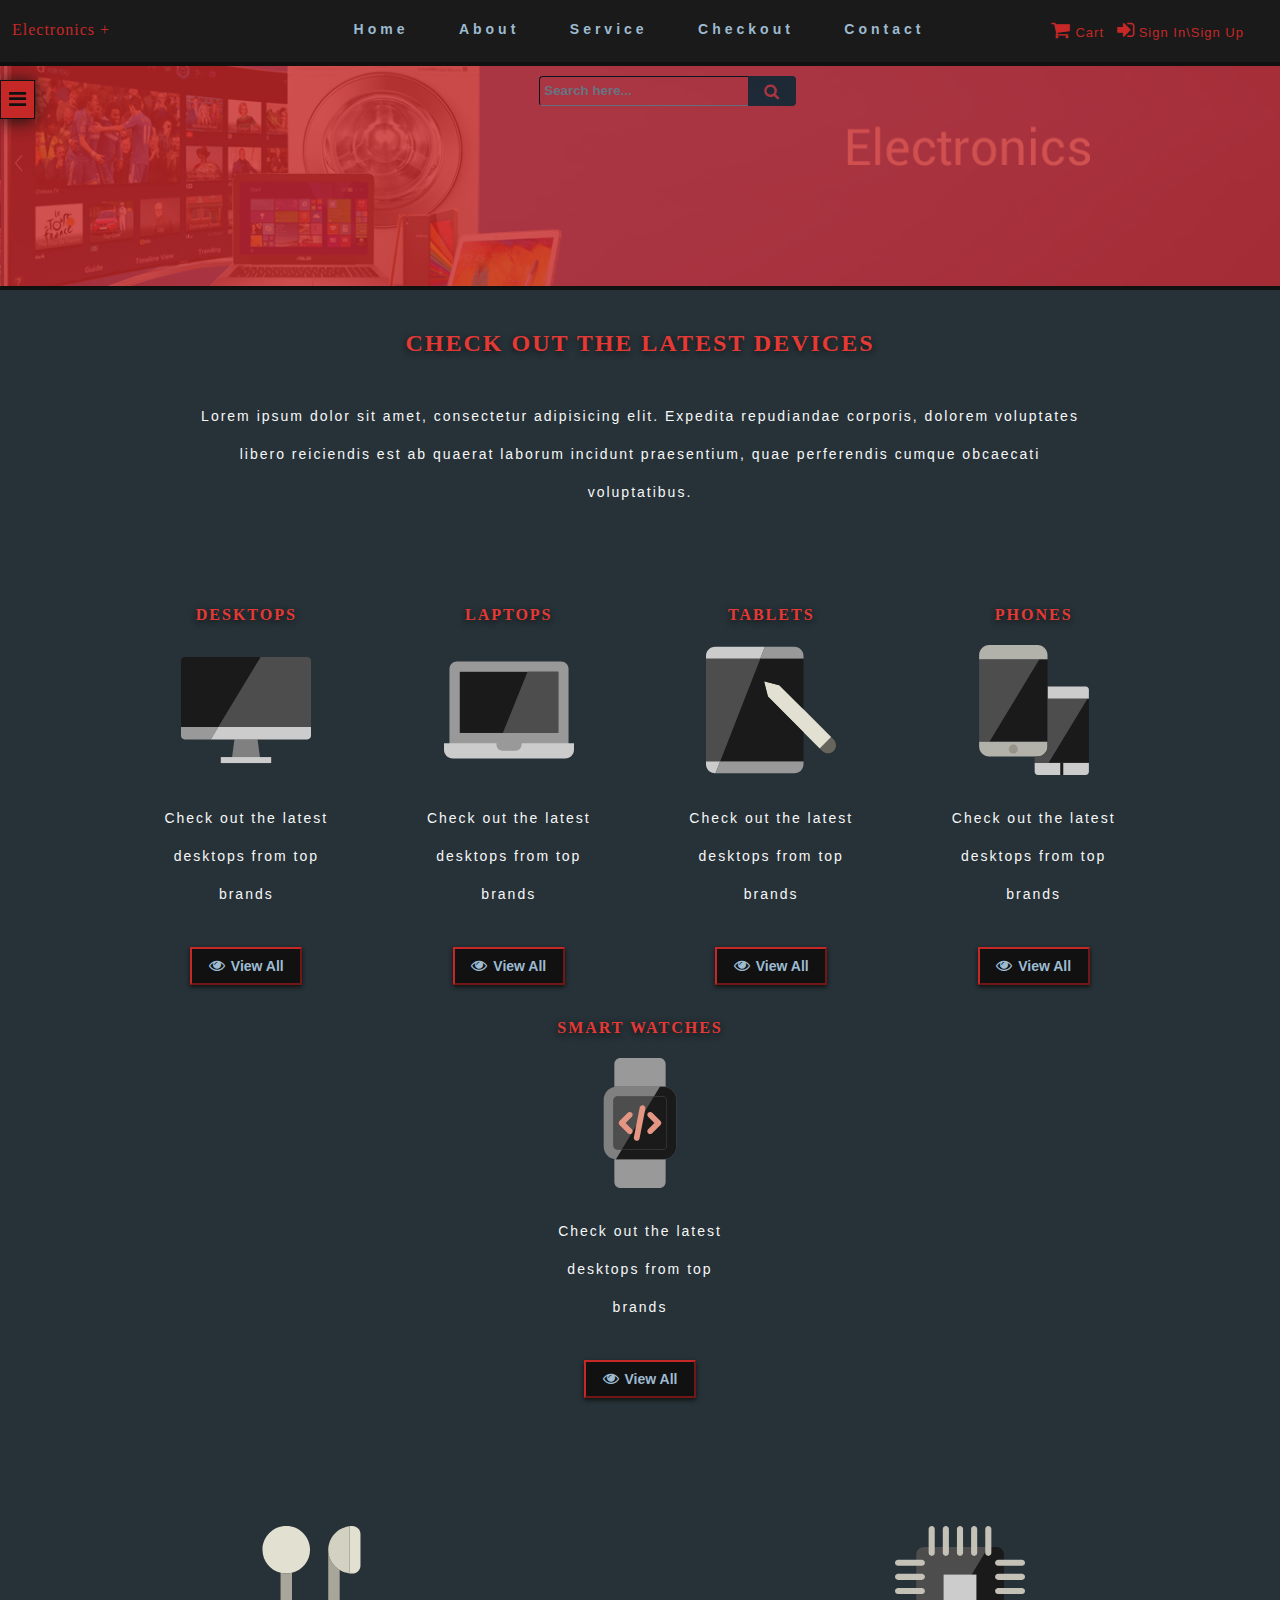
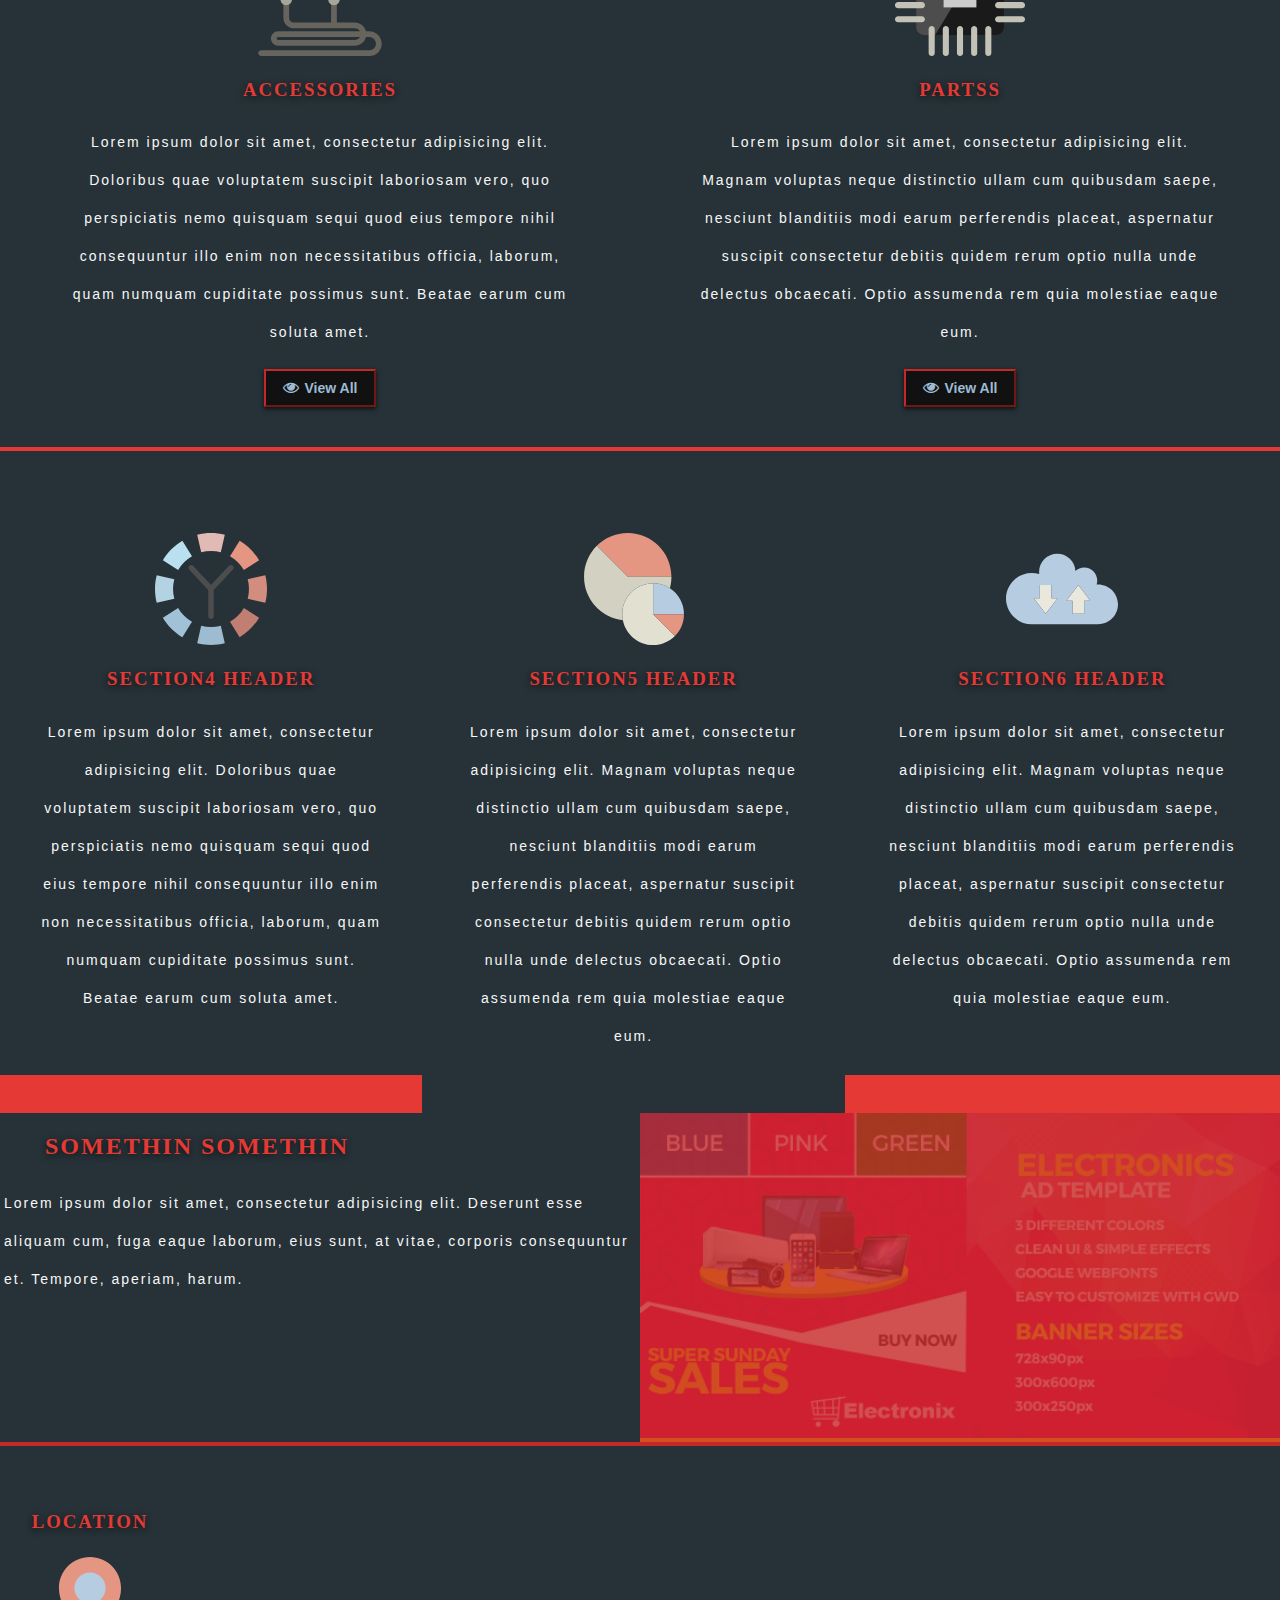
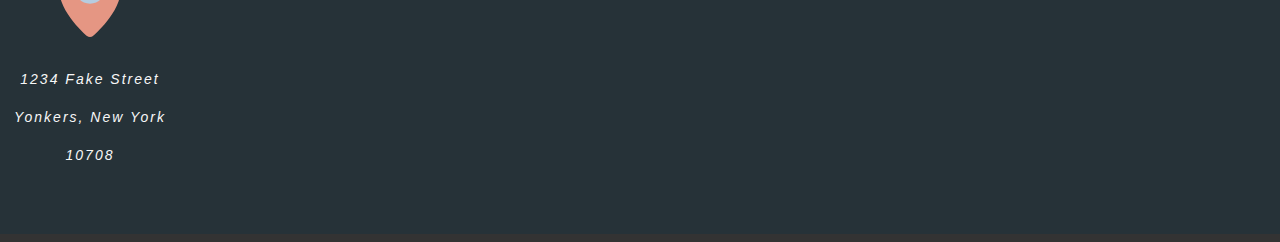
<file: Native(html,css,js)/Site-1/index.html>
<!DOCTYPE html>
<html lang="en">
	<head>
		<meta charset="UTF-8">
		<title>Document</title>
		<!-- Font-Awesome -->
		<link type="text/css" rel="stylesheet" href="https://maxcdn.bootstrapcdn.com/font-awesome/4.7.0/css/font-awesome.min.css">
		<link rel="stylesheet" type="text/css" href="index.css">
		<!-- jQuery -->
		<script type="text/javascript" src="https://code.jquery.com/jquery-3.2.1.min.js" integrity="sha256-hwg4gsxgFZhOsEEamdOYGBf13FyQuiTwlAQgxVSNgt4=" crossorigin="anonymous">
		</script>

		<script type="text/javascript" src="js/docready.js"></script>
		<script type="text/javascript" src="js/toggle-side-nav.js"></script>
	</head>
	<body>
	
		<div id="page-wrapper">

			<nav class="nav" id="top-nav">
				<p id="nav-brand">Electronics &plus;</p>
				<ul class="nav-items-list" id="top-nav-items-list">
					<li class="top-nav-list-item"><a href="#" target="">Home</a></li>
					<li class="top-nav-list-item"><a href="#" target="">About</a></li>
					<li class="top-nav-list-item"><a href="#" target="">Service</a></li>
					<li class="top-nav-list-item"><a href="#" target="">Checkout</a></li>
					<li class="top-nav-list-item"><a href="#" target="">Contact</a></li>
				</ul>

				<a class="nav-icon fa fa-shopping-cart" href="#" target="">
					<span class="nav-icon-txt">Cart</span>
				</a>
				<a class="nav-icon fa fa-sign-in" href="#" target="">
					<span class="nav-icon-txt">Sign In\Sign Up</span>
				</a>

			</nav>
			
			<div id="floating-side-nav-btn-container" class="sticky">
				<div id="floating-side-nav-btn">
					<a class="fa fa-bars" href="" onclick="openSideNav()"></a>
				</div>
			</div>

			<div id="floating-social-btns-container">
				<ul>
					<li><a class="fa fa-facebook-square"></a></li>
					<li><a class="fa fa-twitter-square"></a></li>
					<li><a class="fa fa-google-plus-square"></a></li>
					<li><a class="fa fa-linkedin-square"></a></li>
					<li><a class="fa fa-youtube-square"></a></li>
					<li><a class="fa fa-instagram"></a></li>
					<li><a class="fa fa-pinterest-square"></a></li>
				</ul>
			</div>

			<header id="page-header">
				
				<div id="header-overlay">
					<!-- <h1 id="main-header">Electronics &plus;</h1> -->
					<form id="search-bar">
						<input id="search-bar-input" type="text" placeholder="Search here..." required>
						<button id="search-bar-search-btn" class="fa fa-search" type="submit"></button>
					</form>
				</div>
			</header>

			

		<!-- @@@@@@@@@@@@@@@@@ -->
			<nav class="nav" id="side-nav">
				<div id="close">
					<a class="fa fa-bars" onclick="closeSideNav()"></a>
				</div>
				<h3 id="side-nav-header">Side Nav</h3>
				<ul class="nav-items-list" id="side-nav-items-list">
					<li class="side-nav-list-item"><a>Desktops</a></li>
					<li class="side-nav-list-item"><a>Laptops</a></li>
					<li class="side-nav-list-item"><a>Tablets - 10"</a></li>
					<li class="side-nav-list-item"><a>Tablets - 7"</a></li>
					<li class="side-nav-list-item"><a>Phones</a></li>
					<li class="side-nav-list-item"><a>Phones - lg</a></li>
					<li class="side-nav-list-item"><a>Phones - md</a></li>
					<li class="side-nav-list-item"><a>Phones - sm</a></li>
				</ul>
			</nav>
			<!-- @@@@@@@@@@@@@@@@@ -->

			<main id="page-main">
				
				<section class="main-sub-section" id="main-sub-section1">
					<h2>Check out the latest devices</h2>
					<p>Lorem ipsum dolor sit amet, consectetur adipisicing elit. Expedita repudiandae corporis, dolorem voluptates libero reiciendis est ab quaerat laborum incidunt praesentium, quae perferendis cumque obcaecati voluptatibus.</p>

					<div id="main-sub-section1-imgs-wrapper">
						
						<div class="main-sub-section1-img-container contain" id="desktop-img-container">
	
							<h4>Desktops</h4>
							<img id="desktop" class="main-sub-section1-img" alt="desktop" src="img/desktop.svg">
							<div class="contain">
								<p>Check out the latest desktops from top brands</p>
							</div>
							<div class="view-btn">
								<a class="fa fa-eye">
									<span class="view-btn-txt">View All</span>
								</a>
							</div>
						</div>
						
						<div class="main-sub-section1-img-container contain" id="laptop-img-container">
							<h4>Laptops</h4>
							<img id="laptop" class="main-sub-section1-img" alt="laptop" src="img/laptop.svg">
							<div class="contain">
								<p>Check out the latest desktops from top brands</p>
							</div>
							<div class="view-btn">
								<a class="fa fa-eye">
									<span class="view-btn-txt">View All</span>
								</a>
							</div>
						</div>

						<div class="main-sub-section1-img-container contain" id="tablet-img-container">
							<h4>Tablets</h4>
						    <img id="tablet" class="main-sub-section1-img" alt="tablet" src="img/tablet.svg">
						    <div class="contain">
								<p>Check out the latest desktops from top brands</p>
							</div>
							<div class="view-btn">
								<a class="fa fa-eye">
									<span class="view-btn-txt">View All</span>
								</a>
							</div>
						</div>

						<div class="main-sub-section1-img-container contain" id="#phone-img-container">
							<h4>Phones</h4>
							<img id="phone" class="main-sub-section1-img" alt="phone" src="img/phone.svg">
							<div class="contain">
								<p>Check out the latest desktops from top brands</p>
							</div>
							<div class="view-btn">
								<a class="fa fa-eye">
									<span class="view-btn-txt">View All</span>
								</a>
							</div>
						</div>
							
						<div class="main-sub-section1-img-container contain" id="#watch-img-container">
							<h4>Smart Watches</h4>
							<img id="watch" class="main-sub-section1-img" alt="watch" src="img/watch.svg">
							<div class="contain">
								<p>Check out the latest desktops from top brands</p>
							</div>
							<div class="view-btn">
								<a class="fa fa-eye">
									<span class="view-btn-txt">View All</span>
								</a>
							</div>
						</div>

					</div>
				</section>

				<div id="side-by-side-sections-wrapper">
					<section class="main-sub-section" id="main-sub-section2">
						<img id="main-sub-section2-img" alt="headphones" src="img/headphones.svg">
						<h3>Accessories</h3>
						<p>Lorem ipsum dolor sit amet, consectetur adipisicing elit. Doloribus quae voluptatem suscipit laboriosam vero, quo perspiciatis nemo quisquam sequi quod eius tempore nihil consequuntur illo enim non necessitatibus officia, laborum, quam numquam cupiditate possimus sunt. Beatae earum cum soluta amet.</p>
						<div class="view-btn">
							<a class="fa fa-eye">
								<span class="view-btn-txt">View All</span>
							</a>
						</div>
					</section>

					<section class="main-sub-section" id="main-sub-section3">
						<img id="main-sub-section3-img" alt="Parts" src="img/circut.svg">
						<h3>Partss</h3>
						<p>Lorem ipsum dolor sit amet, consectetur adipisicing elit. Magnam voluptas neque distinctio ullam cum quibusdam saepe, nesciunt blanditiis modi earum perferendis placeat, aspernatur suscipit consectetur debitis quidem rerum optio nulla unde delectus obcaecati. Optio assumenda rem quia molestiae eaque eum.</p>
						<div class="view-btn">
							<a class="fa fa-eye">
								<span class="view-btn-txt">View All</span>
							</a> 
						</div>
					</section>
					<div class="clear"></div>
				</div>

				<!-- Main Sub Sections 4, 5 & 6 -->

				<div id="side-by-side-sections-wrapper">
					<section class="main-sub-section" id="main-sub-section4">
						<img id="main-sub-section4-img" alt="headphones" src="img/red/data-speed.svg">
						<h3>Section4 Header</h3>
						<p>Lorem ipsum dolor sit amet, consectetur adipisicing elit. Doloribus quae voluptatem suscipit laboriosam vero, quo perspiciatis nemo quisquam sequi quod eius tempore nihil consequuntur illo enim non necessitatibus officia, laborum, quam numquam cupiditate possimus sunt. Beatae earum cum soluta amet.</p>
					</section>
					
					<section class="main-sub-section" id="main-sub-section5">
						<img id="main-sub-section5-img" alt="Parts" src="img/red/memory.svg">
						<h3>Section5 Header</h3>
						<p>Lorem ipsum dolor sit amet, consectetur adipisicing elit. Magnam voluptas neque distinctio ullam cum quibusdam saepe, nesciunt blanditiis modi earum perferendis placeat, aspernatur suscipit consectetur debitis quidem rerum optio nulla unde delectus obcaecati. Optio assumenda rem quia molestiae eaque eum.</p>
					</section>

					<section class="main-sub-section" id="main-sub-section6">
						<img id="main-sub-section6-img" alt="Parts" src="img/red/cloud-storage.svg">
						<h3>Section6 Header</h3>
						<p>Lorem ipsum dolor sit amet, consectetur adipisicing elit. Magnam voluptas neque distinctio ullam cum quibusdam saepe, nesciunt blanditiis modi earum perferendis placeat, aspernatur suscipit consectetur debitis quidem rerum optio nulla unde delectus obcaecati. Optio assumenda rem quia molestiae eaque eum.</p>
					</section>
					
					<div class="clear"></div>
				</div>

				<section class="main-sub-section" id="main-sub-section7">
					<div id="left-content-wrapper">
						<h2>Somethin Somethin</h2>
						<p>Lorem ipsum dolor sit amet, consectetur adipisicing elit. Deserunt esse aliquam cum, fuga eaque laborum, eius sunt, at vitae, corporis consequuntur et. Tempore, aperiam, harum.</p>
					</div>
					
					<div id="right-content-wrapper">
						<img src="img/ads/sample-ad1.jpg">

						<div id="ad-overlay"></div>
					</div>
					<div class="clear"></div>
				</section>
				
			</main>

			<footer id="page-footer">
				<section id="location-section">
					<h3>Location</h3>
					<img alt="location" src="img/location.svg">
					<address id="location">
						<p>1234 Fake Street
						<br>Yonkers, New York
						<br>10708</p>

					</address>
				</section>
			</footer>

		</div>
	</body>
</html>
</file>
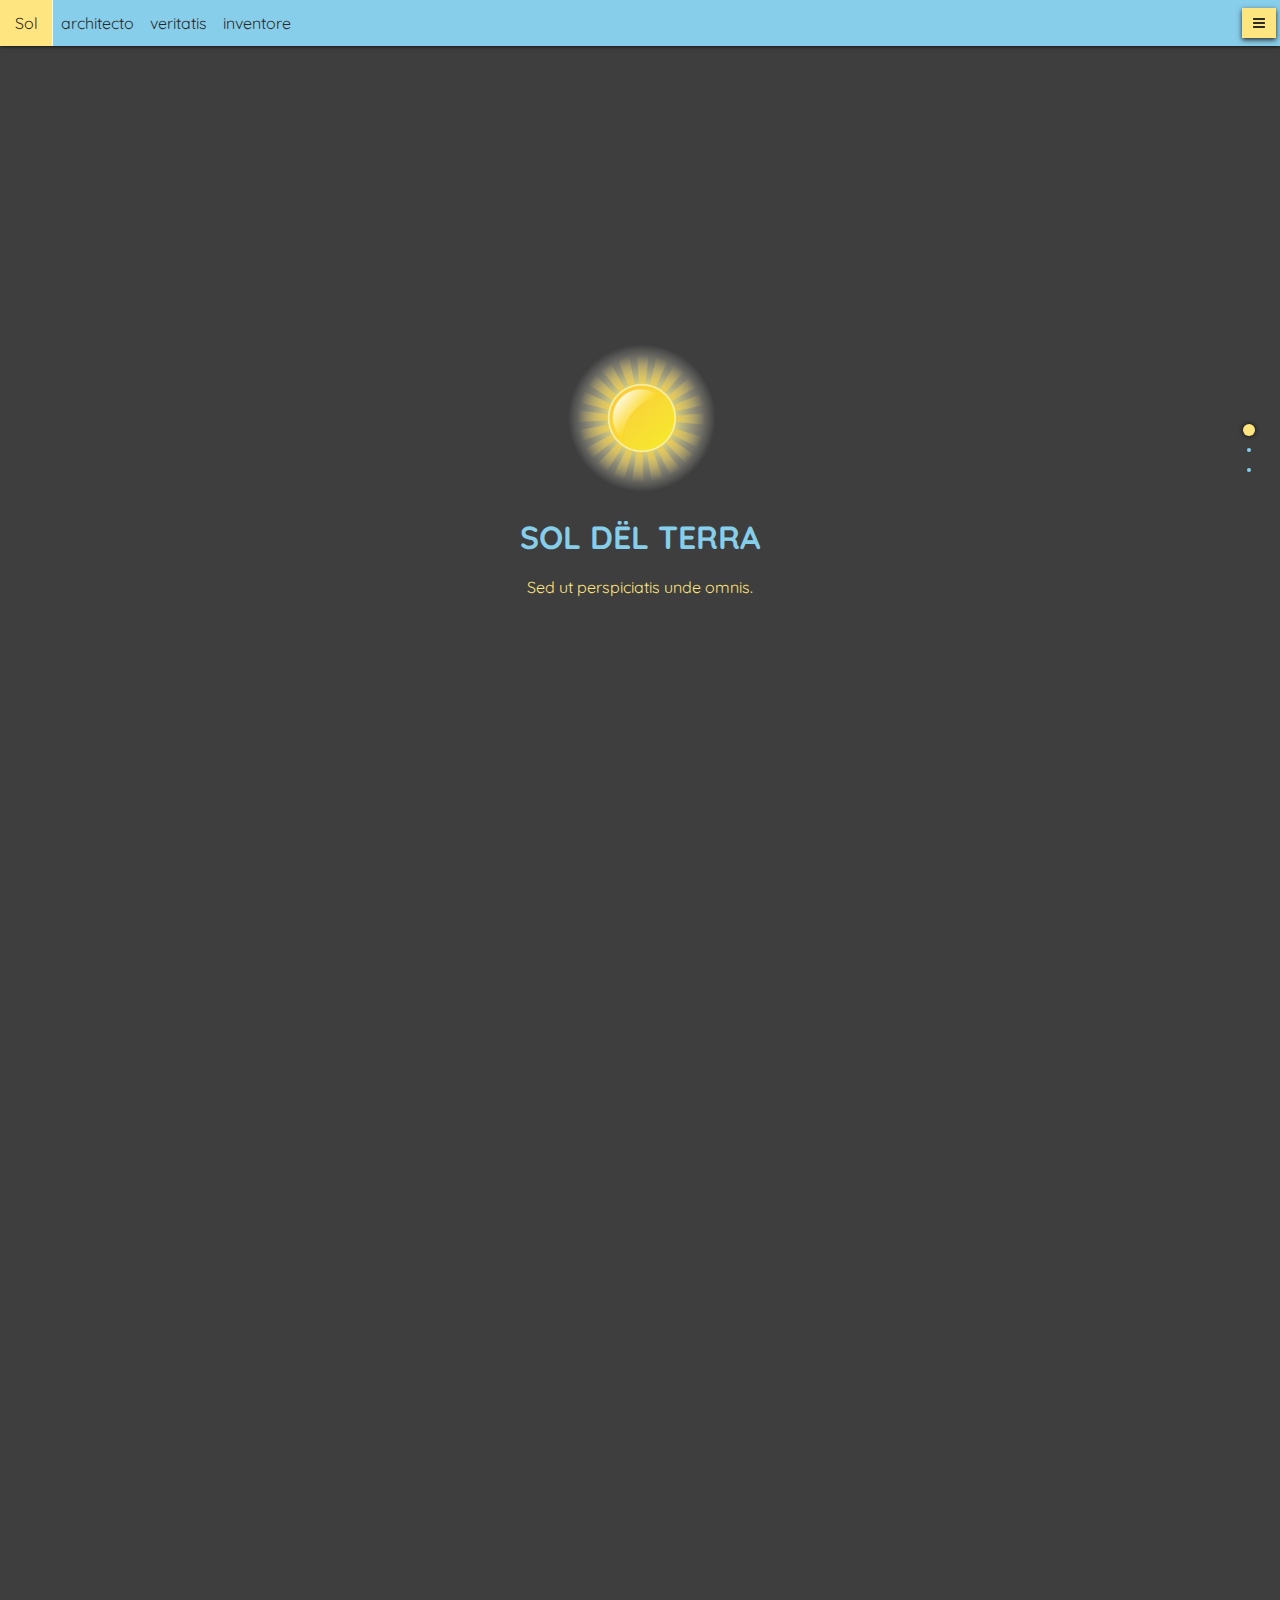
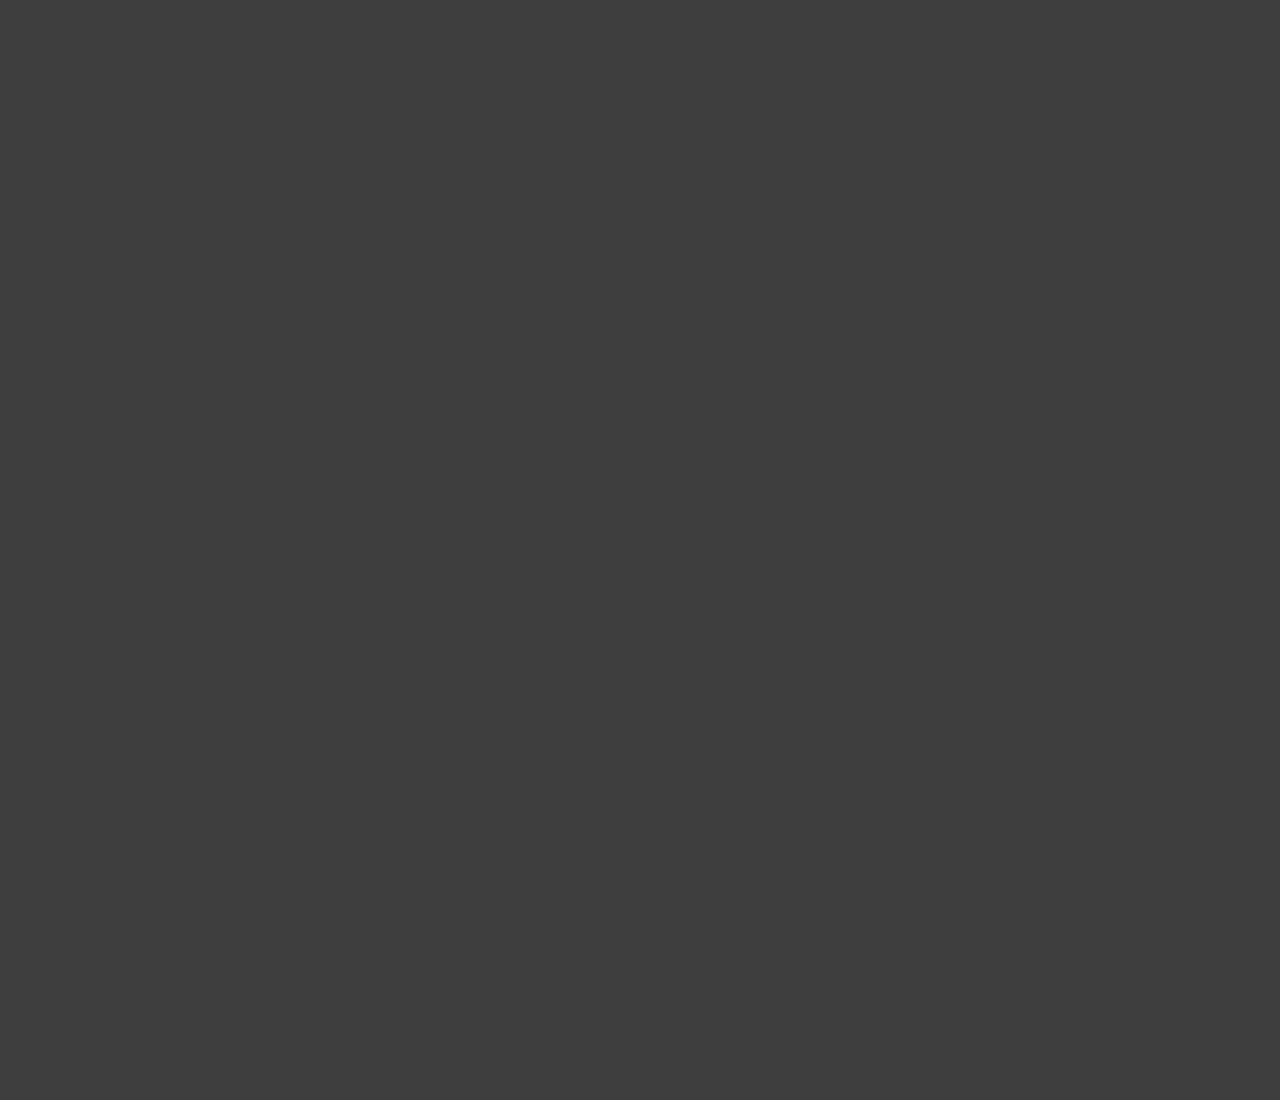
<file: Native(html,css,js)/Site-2 - Sol/index.html>
<!DOCTYPE html>
<html lang="en">
  <head>
	<meta charset="utf-8">
	<meta http-equiv="x-ua-compatible" content="ie=edge">
	<meta name="viewport" content="width=device-width, initial-scale=1.0">
	<title>Sol</title>
	<link href="https://fonts.googleapis.com/css?family=Quicksand:300,400,500,700|Roboto:400,400i,500,700" rel="stylesheet">
	<link rel='stylesheet' href='https://maxcdn.bootstrapcdn.com/font-awesome/4.7.0/css/font-awesome.min.css'>
	<link rel="stylesheet" type="text/css" href="vendor/full-page/jquery.fullPage.css">
	<link rel="stylesheet" type="text/css" href="css/fullpage-custom-styles.css">
	<link rel="stylesheet" href="css/index.css"> 
    <link rel="stylesheet" href="css/animations.css">
	<script type="text/javascript" src="http://ajax.googleapis.com/ajax/libs/jquery/1.11.1/jquery.min.js"></script>
	<script type="text/javascript" src="vendor/full-page/vendors/jquery.easings.min.js"></script>
	<script type="text/javascript" src="vendor/full-page/jquery.fullPage.js"></script>
	<script type="text/javascript" src="js/scripts.js"></script>
  </head>
  <body onload="initFullPage()">
    
    <div id="fullpage">
	  
	  <nav id="navbar">
		<a id="navbar-brand">Sol</a>
		<ul id="nav">
		  <li class="nav-item">
			<a class="nav-link" href="">architecto</a>
		  </li>
		  <li class="nav-item">
			<a class="nav-link" href="">veritatis</a>
		  </li>
		  <li class="nav-item">
			<a class="nav-link" href="">inventore</a>
		  </li>
		</ul>
		<button id="navbar-toggle">
		  <span class="fa fa-bars" i)d="navbar-toggle"></span>
		</button>
	  </nav>
	  
	  <header class="section" id="page-header">
	    <img id="sun" src="res/sun.png" alt="sun">
	    <h1 class="section-title" id="page-header-title">Sol Dël Terra</h1>
		<p id="title-lead">Sed ut perspiciatis unde omnis.</p>
	  </header>
	  
	  <main class="section" id="page-main">
		
		<section class="slide coffee-section" id="first-slide">
		    <img id="coffee-beans" src="res/coffee-beans.svg" alt="cofee-beans">
		    <h1 class="section-title" id="page-main-title">
			  Coffee
		    </h1>
		</section>
		
		<section class="slide coffee-section">
		  <h3 class="coffee-name">House Blend</h3>
		  <img src="res/coffee1.svg" alt="coffee" class="coffee">
		  <h3 class="coffee-price">&dollar;1.50</h3>
		</section>
		
		<section class="slide coffee-section">
          <h3 class="coffee-name">Decaf</h3>
		  <img src="res/coffee2.svg" alt="coffee" class="coffee">
		  <h3 class="coffee-price">&dollar;1.50</h3>
		</section>
		
		<section class="slide coffee-section">
          <h3 class="coffee-name">Espresso</h3>
		  <img src="res/coffee3.svg" alt="coffee" class="coffee">
		  <h3 class="coffee-price">&dollar;1.50</h3>
		</section>
	
	  </main>

	  <footer class="section" id="page-footer">
		<p id="hours">
	      Open Monday - Friday: 6:00am to 7:00pm
		  <br>Open Saturday - Sunday: 6:00am to 9:00pm
		</p>
		<p class="location">
		  <span class="fa fa-map-marker"></span>
		  1234 Fake ave. Somewhere, NY 10555
		</p>
	  </footer>
    
    </div>

  </body>
</html>
</file>
<file: Native(html,css,js)/Site-1/index.css>
/* GLOBALS */

html {

}

body {
	padding-top: 34px;
	// padding-left: 8px;
	// padding-right: 8px;
	font-family: Arial;
	background-color: #333333;
	color: #f7f7f7;
	margin-left: 0px;
	margin-right: 0px;
}

h1, h2, h3, h4, h5 {
	color: #e53935;
	text-transform: uppercase;
	letter-spacing: 2px;
	font-family: "Arial Black";
	font-weight: 600;
	text-shadow: 0px 2px 6px #111111;
}

p{
	color: #f7f7f7;
	font-size: 14px;
	line-height: 38px;
	letter-spacing: 2px;
}

a {
	text-decoration: none;
}

p, a, label, blockquote, span {
	font-family: Arial;
}

button, input {
	font-weight: bold;
}

ul, ol {
	list-style-type: none;
}

#page-wrapper {
	position: relative;
	width: 100%;
	height: 100%;
	background-color: #c62828;

}

/* NAV MENUS */

nav.nav {
	
}

nav.nav ul.nav-items-list {
	list-style-type: none;
}

/* TOP NAV */

nav#top-nav {
	background-color: #1A1A1A;
	border-bottom: 4px solid #111111;
	position: fixed;
	width: 100%;
	height: 38px;
	top: 0;
	left: 0;
	padding: 12px;
	z-index: 1052;
}

nav#top-nav p#nav-brand {
	color: #C62828;
	font-family: "Arial Black";
	font-size: 16px;
	letter-spacing: 1px;
	width: 132px;
	position: absolute;
	top: -5px;
}

nav#top-nav .nav-icon {
	color: #C62828;
	font-size: 20px;
	bottom: 22px;
}

nav#top-nav a[class="nav-icon fa fa-shopping-cart"] {
	position: absolute;
	right: 200px;
}

nav#top-nav a[class="nav-icon fa fa-sign-in"] {
	position: absolute;
	right: 60px;
}

nav#top-nav a[class="nav-icon fa fa-shopping-cart"] span.nav-icon-txt,
nav#top-nav a[class="nav-icon fa fa-sign-in"] span.nav-icon-txt {
	font-size: 13px;
	letter-spacing: 1px;
}

ul#top-nav-items-list {
	list-style-type: none;
	position: relative;
	float: right;
	width: 100%;
	bottom: -8px;
	margin: 0 auto;
	text-align: center;
}

li.top-nav-list-item {
	display: inline;
	margin-right: 26px;
	padding-top: 2px;
	padding-bottom: 3px;
}

li.top-nav-list-item a {
	font-family: "Arial";
	font-size: 14px;
	font-weight: bold;
	letter-spacing: 4px;
	color: #9DBBD1;
	padding: 8px;
	border: 2px solid transparent;
	border-radius: 4px;
}

li.top-nav-list-item a:hover,
li.top-nav-list-item a:focus
li.top-nav-list-item a:active {
	font-weight: 600;
	color: #F7F7F7;
	background-color: #4D4D4D;
	text-shadow: 0px 2px 8px #333333;
	-webkit-transition: all .45s ease-in-out;
	   -moz-transition: all .45s ease-in-out;
	    -ms-transition: all .45s ease-in-out;
	     -o-transition: all .45s ease-in-out;
	        transition: all .45s ease-in-out;
}

/* Side Nav*/

nav#side-nav {
	position: fixed;
	top: 0px;
	left: 0px;
	width: 25%;
	height: 100%;
	z-index: 1100;
	background-color: #1A1A1A;
	border-right: 4px solid #111111;
	visibility: hidden;
}

nav#side-nav div#close {
	position:relative;
	left: 282px;
	top: 4px;
	width: 42px;
	height: 38px;
	text-align: center;
	background-color: #C62828;
	border: 1px inset #111111
}

nav#side-nav div#close a {
	color: #111111;
	position: relative;
	font-size: 20px;
	top: 9px;
}

nav#side-nav h3#side-nav-header {
	margin-left: 8px;
}

ul#side-nav-items-list {
	line-height: 38px;
	padding: 0;
}

li.side-nav-list-item  {
	padding: 12px;
	background-color: #111111;
	margin-bottom: 2px;
}

li.side-nav-list-item a{
	letter-spacing: 1px;
	color: #9DBBD1;
}

/* Floating Side-Nav Button */

#floating-side-nav-btn-container {
	width: 40px;
	right: 0;
	top: 60px;
	z-index: 1056;
}

div#floating-side-nav-btn {
	position: absolute;
	top: 20px; 
	left: 0px;
	background-color: #C62828;
	padding: 8px;
	box-shadow: 0px 2px 18px #111111;
	border: 1px solid #111111;
}

div#floating-side-nav-btn a {
	color: #111111;
	font-size: 20px;

}

/* Floating Social Buttons */

#floating-social-btns-container {
	position: fixed;
	width: 20%;
	padding: 8px;
	left: 300px;
	z-index: 1054;
	
}

#floating-social-btns-container ul {
	position: relative;
	background-color: #1A1A1A;
	width: 28px;
	padding: 8px;
	left: 1000px;
	top: 350px;
	box-shadow: 0px 2px 8px #111111;

}

#floating-social-btns-container ul li {
	// display: inline;
}

#floating-social-btns-container ul li a {
	font-size: 32px;
	margin-right: 8px;
	color: #C62828;
}

/* HEADER */

header#page-header {
	position: relative;
	width: 100%;
	left: 0px;
	height: 60px;
	background-color: #263238;
	text-align: center;
	padding-top: 100px;
	padding-bottom: 84px;
	background: url("img/electronics_banner.jpg");
	background-repeat: no-repeat;
	background-position: center center;
	background-size: cover;
	border-bottom: 4px solid #111111; 
}

form#search-bar {
	position: relative; 
	top: 26px; 
	left: 530px; 
	z-index: 1200; 
	width: 268px; 
	padding: 6px;


}

form#search-bar input#search-bar-input {
	background-color: transparent; 
	color: #111111;
	border-color: #1A1A1A;
	border-width: 1px;  
	border-right: none; 
	border-top-left-radius: 4px; 
	border-bottom-left-radius: 4px; 
	padding: 4px; 
	height: 20px;
	width: 15em;
}

form#search-bar button#search-bar-search-btn {
	background-color: #1A1A1A; 
	color: #C62828;
	border: 1px solid #1A1A1A; 
	border-left: 0;
	border-top-right-radius: 4px;
	border-bottom-right-radius: 4px;
	position: relative; 
	right: 5px; 
	top: 2px; 
	width: 3em; 
	height: 30px; 
}

h1#main-header {
	font-family: "Arial Black";
	font-size: 56px;
	text-shadow: 0px 2px 6px #111111;
	position: relative;
	top: 90px;
	left: 20px;
	z-index: 0;
	color: #000000;
	width: 50%;
	margin: 0 auto;
	padding: 20px;
	border-radius: 12px;
}

#header-overlay {
	position: absolute;
	width: 100%;
	height: 100%;
	background-color: #C62828;
	top: 0;
	left: 0;
	opacity: 0.81;
}

/* MAIN */

main#page-main {

}

section.main-sub-section {
	text-align: center;
	background-color: #263238;

}

section.main-sub-section p {
	padding: 4px;					
}

/* MAIN SUB-SECTION 1 */

section#main-sub-section1 {
	padding-bottom: 40px;
	margin-top: 0px;
}

section#main-sub-section1 h2{
 margin-top: 0px;
 padding-top: 40px;
}

section#main-sub-section1 p{
	padding: 20px;
	border-radius: 4px;
	margin-top: 0px;
	width: 70%;
	margin-left: auto;
	margin-right: auto;
}

div#main-sub-section1-imgs-wrapper {
	margin-top: 48px;

}

div.main-sub-section1-img-container {
	display: inline-block;
	padding: 6px;
	width: 246px;
	
	z-index: 100;
}

div.main-sub-section1-img-container h4 {

}

div.main-sub-section1-img-container img.main-sub-section1-img {
	width: 134px;
	height: 130px;
}

div.main-sub-section1-img-container .contain {

}

div.main-sub-section1-img-container .contain p {

}

section#main-sub-section1 div[class="view-btn"],
section#main-sub-section2 div[class="view-btn"],
section#main-sub-section3 div[class="view-btn"] {
	background-color: #111111;
	padding: 8px;
	width: 92px;
	margin: 0 auto;
	border: 2px outset #C62828;
	box-shadow: 0px 2px 4px #111111;
}

section#main-sub-section1 div[class="view-btn"] a[class="fa fa-eye"],
section#main-sub-section2 div[class="view-btn"] a[class="fa fa-eye"],
section#main-sub-section3 div[class="view-btn"] a[class="fa fa-eye"] {
	font-size: 16px;
	color: #9DBBD1;
	// font-weight: bold;
}

section#main-sub-section1 div[class="view-btn"] a[class="fa fa-eye"] span.view-btn-txt,
section#main-sub-section2 div[class="view-btn"] a[class="fa fa-eye"] span.view-btn-txt,
section#main-sub-section3 div[class="view-btn"] a[class="fa fa-eye"] span.view-btn-txt {
	margin-left: 2px;
	font-size: 14px;
	font-weight: 600;
}

/* MAIN SUB-SECTION 2 & 3 */

div#side-by-side-sections-wrapper {
	padding: 0;
	width: 100%;
	background-color: #E53935;

}

section#main-sub-section2,
section#main-sub-section3 {
	width: 50%;
	height: 100%;
	float: left;
	display: inline-block;
	padding-bottom: 40px;
}

section#main-sub-section2 img#main-sub-section2-img,
section#main-sub-section3 img#main-sub-section3-img {
	width: 134px;
	height: 130px;
	margin-top: 82px;
}

section#main-sub-section2 p,
section#main-sub-section3 p {
	padding-left: 60px;
	padding-right: 60px;
}

/* Main Sub Sections 4, 5 & 6 */

section#main-sub-section4 {
	margin-top: 4px;
	width: 33%;
	height: 100%;
	float: left;
	display: inline-block;
	padding-bottom: 40px;
}

section#main-sub-section5 {
	margin-top: 4px;
	width: 33%;
	height: 100%;
	float: left;
	display: inline-block;
	padding-bottom: 40px;
}

section#main-sub-section6 {
	margin-top: 4px;
	width: 34%;
	height: 100%;
	float: left;
	display: inline-block;
	padding-bottom: 40px;
}

section#main-sub-section4 img#main-sub-section4-img,
section#main-sub-section5 img#main-sub-section5-img,
section#main-sub-section6 img#main-sub-section6-img {
	width: 112px;
	height: 112px;
	margin-top: 82px;
}

section#main-sub-section4 p,
section#main-sub-section5 p,
section#main-sub-section6 p {
	padding-left: 40px;
	padding-right: 40px;
}

/* Main Sub-Section7 */

section#main-sub-section7 {
	width: 100%;
	height: 100%;
	text-align: left;
	padding: 0px;
}

section#main-sub-section7 #left-content-wrapper {
	width: 50%;
	height: 100%;
	float: left;
}

section#main-sub-section7 #right-content-wrapper {
	position: relative;
	width: 50%;
	height: 100%;
	float: right;
	background-color: yellow;
}

section#main-sub-section7 #right-content-wrapper img[src="img/ads/sample-ad1.jpg"] {
	width: 100%;
	height: 100%;
	background-color: orange;
}

section#main-sub-section7 #right-content-wrapper div#ad-overlay {
	position: absolute;
	width: 100%;
	height: 100%;
	background-color: #C62828;
	top: 0;
	left: 0;
	opacity: 0.81;
}

section#main-sub-section7 h2 {
	margin-left: 45px;
}

section#main-sub-section7 p {

}

/* FOOTER */

footer#page-footer {
	background-color: #263238;
	padding: 46px;
	margin-top: 4px;
	text-align: center;
}

section#location-section {
	position: relative;
	right: 550px;
}

footer#page-footer img[alt="location"] {
	width: 80px;
	height: 90px;
}

footer#page-footer adress#location > p {
	
}

/* UTILITIES */

.sticky {
	position: sticky;
}

.contain {
	position: relative;
}

.clear {
	clear: both;
}
</file>
<file: Native(html,css,js)/Site-2 - Sol/css/fullpage-custom-styles.css>
/* fullpage-custom-styles.css */

// Fullpage sections nav dot menu.

div#fp-nav {

}

div#fp-nav ul {

}

div#fp-nav ul li {

}

div#fp-nav ul li a {
	
}

div#fp-nav ul li a:hover, 
div#fp-nav ul li a:focus,
div#fp-nav ul li a:active {
	
}

div#fp-nav ul li a span {
	background-color: SkyBlue;
}

div#fp-nav ul li a:hover span, 
div#fp-nav ul li a:focus span,
div#fp-nav ul li a:active span {
	background-color: #ffe57f;
	box-shadow: 0px 0px 5px #111111;
}

div#fp-nav ul li a.active span {
	background-color: #ffe57f;
	box-shadow: 0px 0px 5px #111111;
	animation-name: navdotPulse;
	animation-duration: .46s;
	animation-direction: alternate;
	animation-iteration-count: infinite;
}

// Fullpage sections nav dot menu tooltips.

div.fp-tooltip {

}

// Fullpage slides nav dot menu.

div.fp-slidesNav {

}

div.fp-slidesNav ul {
	
}

div.fp-slidesNav ul li {
	
}

div.fp-slidesNav ul li a,
div.fp-slidesNav ul li a.active {
	
}

div.fp-slidesNav ul li a:hover,
div.fp-slidesNav ul li a:focus,
div.fp-slidesNav ul li a:active,
div.fp-slidesNav ul li a.active:hover,
div.fp-slidesNav ul li a.active:focus,
div.fp-slidesNav ul li a.active:active {

}  

div.fp-slidesNav ul li a span {
	background-color: #ffe57f;
}
</file>
<file: Native(html,css,js)/Site-2 - Sol/css/index.css>
/* Globals */

body {
    font-family: "Quicksand", "Arial", sans-serif;
    color: #2a2a2a;
    background-color: #3e3e3e;
    padding-top: 60px;
}

#page-wrapper {
    width: 100%;
    height: 100%;
}
	  
a { 
    text-decoration: none;
}

.section-title {
    color: SkyBlue;
    text-transform: uppercase;
}

/* Top Navbar */
 
nav#navbar {
    background-color: SkyBlue;
    position: fixed;
    top: 0;
    left: 0;
    width: 100%;
    height: 46px;
    z-index: 10000;
	  margin-top: 0;
	  margin-left: 0;
    margin-bottom: 0;
	  margin-right: 0;
	  padding-top: 0;
	  padding-left: 0;
	  padding-bottom: 0;
	  padding-right: 0;
	  box-shadow: 0px 0px 4px 0px #000000;
}
 
a#navbar-brand {
    background-color: #ffe57f;
    line-height: 46px;
    width: 52px;
    margin-top: 0;
    margin-bottom: 0;
    float: left;
	  text-align: center;
	  border-right: 1px solid #f7f7f7;
}

a#navbar-brand:hover {
  
}

ul#nav {
    line-height: 46px;
    margin-top: 0;
	  margin-left: 0;
    margin-bottom: 0;
	  margin-right: 0;
	  padding: 0;
}

ul#nav li.nav-item {
    background-color: SkyBlue;
    display: inline-block;
    height: 46px;
    margin-top: 0;
	  margin-left: 0;
    margin-bottom: 0;
	  margin-right: -4px;
	  padding-top: 0;
	  padding-left: 4px;
	  padding-bottom: 0;
	  padding-right: 4px;
}

ul#nav li.nav-item:hover,
ul#nav li.nav-item:focus,
ul#nav li.nav-item:active {
    background-color: #ffe57f;
}

ul#nav a.nav-link {
    color: #2a2a2a;
    text-decoration: none;
    height: 46px;
    margin-top: 0;
    margin-left: 0;
    margin-bottom: 0;
    margin-right: 0;
    padding-top: 0;
    padding-left: 4px;
    padding-bottom: 0;
    padding-right: 4px;
}

ul#nav a.nav-link:hover,
ul#nav a.nav-link:focus,
ul#nav a.nav-link:active {
 
}

ul#nav a.nav-item:hover a.nav-link,
ul#nav a.nav-item:focus a.nav-link,
ul#nav a.nav-item:active a.nav-link {
  
}

button#navbar-toggle {
    font-size: 14px;
    background-color: #ffe57f;
    color: #2a2a2a;
    position: fixed;
    top: 8px;
    right: 4px;
    width: 34px;
    height: 30px;
    border: 1px solid transparent;
    outline: none;
    box-shadow: 0px 2px 5px;
    -webkit-transition: all .20s ease-in-out;
       -moz-transition: all .20s ease-in-out;
        -ms-transition: all .20s ease-in-out;
         -o-transition: all .20s ease-in-out;
            transition: all .20s ease-in-out;
}

button#navbar-toggle:hover {
    font-size: 12px;
    border: 1px inset #eeeeee;
    box-shadow: none;

}

/* Page Header */

header#page-header {
    color: SkyBlue;
	  text-align: center;
}

img#sun {
    width: 160px;
    height: 160px;
    margin-top: 14px;
    animation-name: sunSpin;
    animation-duration: 35s;
    animation-iteration-count: infinite;
    animation-direction: forward;
    z-index: 100;
}
 
h1#page-header-title {
  padding: 0;
  margin-top: 14px;
  margin-bottom: 0;
}

p#title-lead {
  color: #ffe57f;
  padding: 0;
  margin-top: 20px;
  
}

/* Page Main */

main#page-main {
  text-align: center;
  margin: 0;
  padding: 0;
}

section.coffee-section {

}

section#first-slide {
  
}

#page-main-title {
  font-size: 2.20em;
  margin-top: 0;
}

img#coffee-beans {
  width: 80px;
  height: 80px;
}

h3.coffee-name {
  color: SkyBlue;
}

h3.coffee-price {
  color: SkyBlue;
}

img.coffee {
  width: 150px;
  height: 150px;
}

footer#page-footer {
  text-align: center;
  width: 100%;
  height: 50%;
  margin: 0;
  padding: 0;
}

p#hours {
  color: SkyBlue;
}

p.location {
  color: SkyBlue;
}
</file>
<file: Native(html,css,js)/Site-2 - Sol/css/animations.css>
/* animations.css */

@keyframes sunShine {
  100% {
	-webkit-transform: scale(1.2, 1.2);
	transform: scale(1.2, 1.2);
  }
}

@keyframes sunSpin {
  100% {
	-webkit-transform: rotate(360deg);
	transform: rotate(360deg);
  }
}

@keyframes navdotPulse {
	100% {
	  -webkit-transform: scale(1.2, 1.2);
	  transform: scale(1.2, 1.2);
	}
}
</file>
